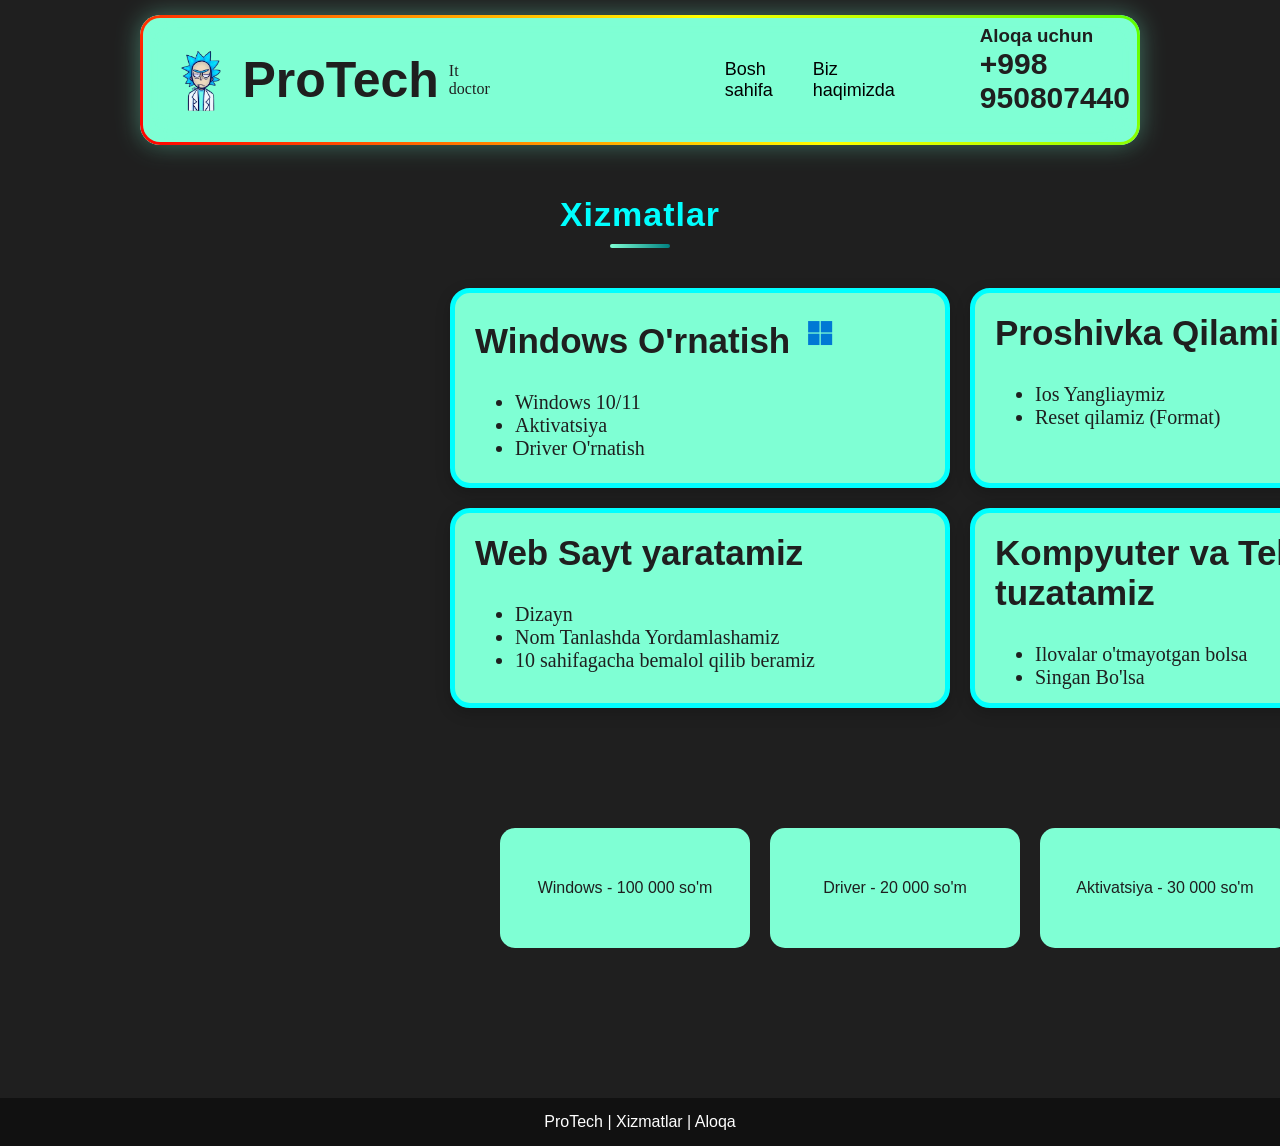
<file: index.html>
<!DOCTYPE html>
<html lang="en">

<head>
    <meta charset="UTF-8">
    <meta name="viewport" content="width=device-width, initial-scale=1.0">
    <title>ProTech</title>
    <link rel="stylesheet" href="style.css">
  
</head>

<body>

    <div class="ti">
        <img class="im" src="rick-removebg-preview.png" alt="">
        <h1 class="he">ProTech</h1>
        <p class="par">It doctor</p>

        <nav class="na">
            <a href="index.html">Bosh sahifa</a>
            <a href="about.html">Biz haqimizda</a>
        </nav>

        <h3 class="he1">Aloqa uchun <br>
            <span class="sp"> +998 950807440</span>
        </h3>
    </div>

    <h2 class="hr">Xizmatlar</h2>



    <div class="all">

        <div class="t2">
            <div class="box">

                <h2 class="hr1">Windows O'rnatish <img class="imr" src="G_jONJFv.png" alt=""> </h2>
                <ul class="lis">
                    <li>Windows 10/11</li>
                    <li>Aktivatsiya</li>
                    <li>Driver O'rnatish</li>
                </ul>
            </div>

            <div class="box2">
                <h2 class="hr2">Proshivka Qilamiz</h2>
                <ul class="lis1">
                    <li>Ios Yangliaymiz</li>
                    <li>Reset qilamiz (Format)</li>

                </ul>
            </div>
        </div>






        <div class="t1">
            <div class="bo1">
                <h2 class="hn1">Web Sayt yaratamiz</h2>
                <ul class="lis2">
                    <li>Dizayn</li>
                    <li>Nom Tanlashda Yordamlashamiz</li>
                    <li>10 sahifagacha bemalol qilib beramiz</li>
                </ul>
            </div>

            <div class="bo2">
                <h2 class="hn">Kompyuter va Telefonlarni tuzatamiz</h2>
                <ul class="lis3">
                    <li>Ilovalar o'tmayotgan bolsa</li>
                    <li>Singan Bo'lsa</li>

                </ul>
            </div>
        </div>
    </div>


    <div class="slider">
        <div class="track">
            <div class="card">Windows - 100 000 so'm</div>
            <div class="card">Driver - 20 000 so'm</div>
            <div class="card">Aktivatsiya - 30 000 so'm</div>
            <div class="card">Tozalash - 40 000 so'm</div>

            <!-- Nusxa -->
            <div class="card">Reset (Format) - 20 000 so'm</div>
            <div class="card">Ios - 20 000 so'm</div>
            <div class="card">Web sayt - 100 000 so'm (Sahifasiga)</div>
            <div class="card">Tozalash - 40 000 so'm</div>






        </div>
    </div>











    <nav>
        ProTech | Xizmatlar | Aloqa
    </nav>





</body>

</html>
</file>
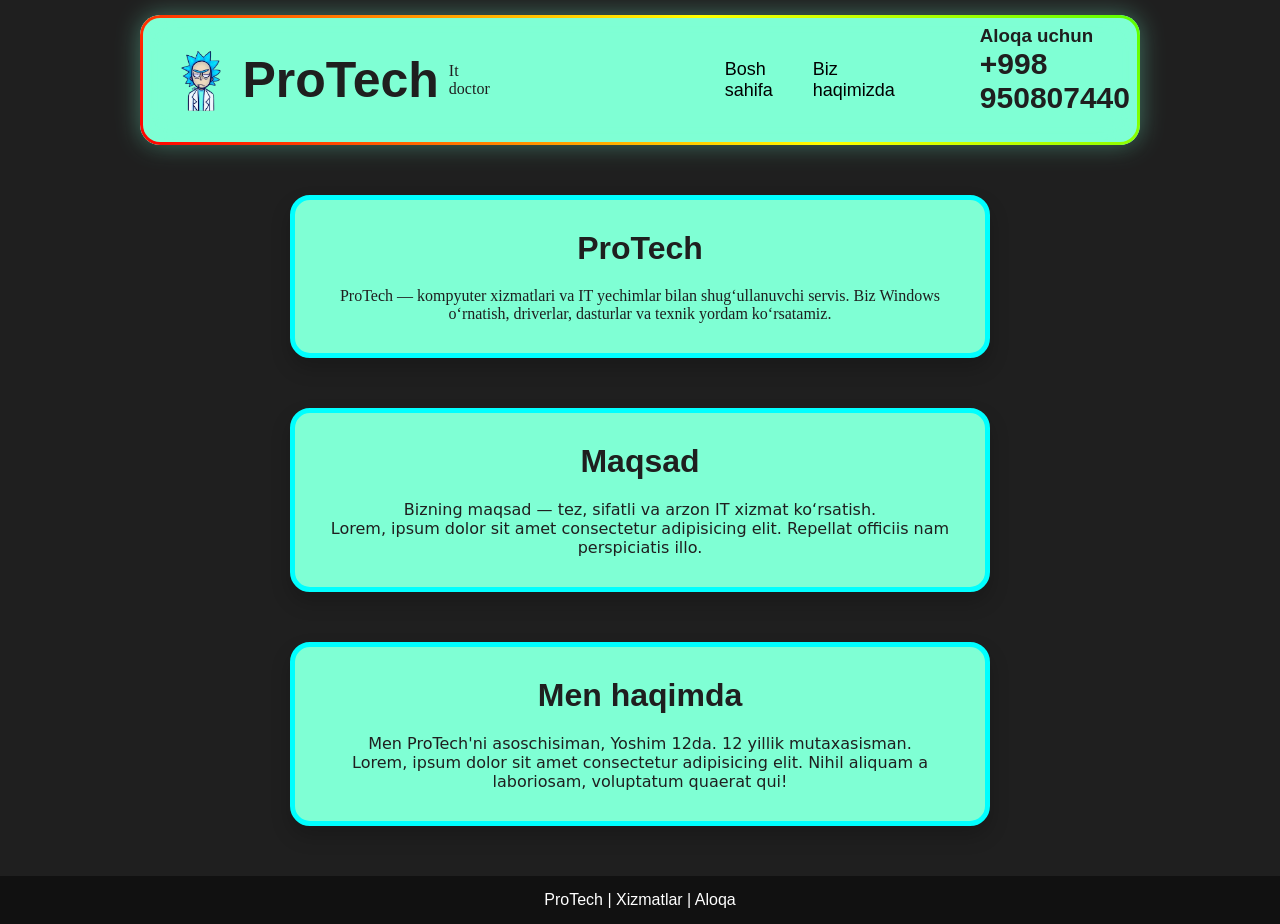
<file: about.html>
<!DOCTYPE html>
<html lang="en">

<head>
    <meta charset="UTF-8">
    <meta name="viewport" content="width=device-width, initial-scale=1.0">
    <title>Biz Haqimizda</title>
    <link rel="stylesheet" href="style.css">
</head>

<body>
    <div class="ti">
        <img class="im" src="rick-removebg-preview.png" alt="">
        <h1 class="he">ProTech</h1>
        <p class="par">It doctor</p>

        <nav class="na">
            <a href="index.html">Bosh sahifa</a>
            <a href="about.html">Biz haqimizda</a>
        </nav>

        <h3 class="he1">Aloqa uchun <br>
            <span class="sp"> +998 950807440</span>
        </h3>
    </div>



    <div class="ab">
        <h2 class="abh">ProTech</h2>
        <p class="abp">ProTech — kompyuter xizmatlari va IT yechimlar bilan shug‘ullanuvchi servis.
            Biz Windows o‘rnatish, driverlar, dasturlar va texnik yordam ko‘rsatamiz.</p>
    </div>


    <div class="ab1">
        <h2 class="abh1">Maqsad</h2>
        <p class="abp1">Bizning maqsad — tez, sifatli va arzon IT xizmat ko‘rsatish. <br>
            Lorem, ipsum dolor sit amet consectetur adipisicing elit. Repellat officiis nam perspiciatis illo.</p>
    </div>


    <div class="ab2">
        <h2 class="abh2">Men haqimda</h2>
        <p class="abp2">Men ProTech'ni asoschisiman, Yoshim 12da. 12 yillik mutaxasisman. <br>
            Lorem, ipsum dolor sit amet consectetur adipisicing elit. Nihil aliquam a laboriosam, voluptatum quaerat
            qui!</p>
    </div>



    
    <nav>
        ProTech | Xizmatlar | Aloqa
    </nav>




</body>

</html>
</file>
<file: style.css>
* {
    margin: 0;
    padding: 0;
    box-sizing: border-box;
}



.ti {
    box-shadow: 0 5px 15px rgba(0, 0, 0, 0.2);
    display: flex;
    align-items: center;
    gap: 10px;
    background-color: aquamarine;
    padding: 10px;
    
    margin-left: 370px;
    margin-top: 15px;
    border-radius: 20px;

    width: 90%;
    max-width: 1000px;
    margin: 15px auto;
}


.he {

    font-size: 50px;
    font-family: sans-serif;
}


.im {
    width: 100px;
    height: 100px;
    margin-left: 20px;
}

.he1 {
    margin-left: 50px;
    margin-bottom: 20px;
    font-family: 'Franklin Gothic Medium', 'Arial Narrow', Arial, sans-serif;

}

.sp {
    font-size: 30px;
    font-family: 'Franklin Gothic Medium', 'Arial Narrow', Arial, sans-serif;

}


.hr,
.service-title {
    font-family: 'Segoe UI', Arial, sans-serif;
}

.hr {
    margin-top: 50px;
    text-align: center;
    font-size: 34px;
    color: aqua;
    letter-spacing: 1px;
    margin-bottom: 40px;
}

.hr::after {
    content: "";
    display: block;
    width: 60px;
    height: 4px;
    background: linear-gradient(to right, aquamarine, teal);
    margin: 10px auto;
    border-radius: 5px;
}

.box {
    box-shadow: 0 5px 15px rgba(0, 0, 0, 0.2);
    background-color: aquamarine;
    width: 500px;
    height: 200px;
    padding: 20px;
    border-radius: 20px;
    border: 5px solid aqua;

}

.lis {
    margin-left: 40px;
    margin-top: 30px;
    font-size: 20px;
    font-weight: 500;
}

.hr1 {
    font-size: 35px;
    font-family: 'Franklin Gothic Medium', 'Arial Narrow', Arial, sans-serif;
}

.imr {
    width: 40px;
    height: 40px;

}



.box2 {
    box-shadow: 0 5px 15px rgba(0, 0, 0, 0.2);
    background-color: aquamarine;
    width: 500px;
    height: 200px;
    padding: 20px;
    border-radius: 20px;
    border: 5px solid aqua;

}

.lis1 {
    margin-left: 40px;
    margin-top: 30px;
    font-size: 20px;
    font-weight: 500;
}

.hr2 {
    font-size: 35px;
    font-family: 'Franklin Gothic Medium', 'Arial Narrow', Arial, sans-serif;

}

.imr {
    width: 40px;
    height: 40px;

}







.bo1 {
    box-shadow: 0 5px 15px rgba(0, 0, 0, 0.2);
    background-color: aquamarine;
    width: 500px;
    height: 200px;
    padding: 20px;
    border-radius: 20px;
    border: 5px solid aqua;

}

.lis2 {
    margin-left: 40px;
    margin-top: 30px;
    font-size: 20px;
    font-weight: 500;
}

.hn1 {
    font-size: 35px;
    font-family: 'Franklin Gothic Medium', 'Arial Narrow', Arial, sans-serif;

}




.bo2 {
    box-shadow: 0 5px 15px rgba(0, 0, 0, 0.2);
    background-color: aquamarine;
    width: 500px;
    height: 200px;
    padding: 20px;
    border-radius: 20px;
    border: 5px solid aqua;

}

.lis3 {
    margin-left: 40px;
    margin-top: 30px;
    font-size: 20px;
    font-weight: 500;
}

.hn {
    font-size: 35px;
    font-family: 'Franklin Gothic Medium', 'Arial Narrow', Arial, sans-serif;


}



.t2 {
    display: flex;
    flex-wrap: wrap;
    gap: 20px;
    width: 1050px;
}

.t1 {
    display: flex;
    flex-wrap: wrap;
    gap: 20px;
    width: 1050px;
    margin-top: 20px;
    margin-bottom: 100px;
}


.all {
    margin-left: 450px;
    margin-top: 40px;
}


nav {
    padding: 15px;
    background: #111;
    color: white;
    display: flex;
    justify-content: center;
    gap: 20px;
    font-family: 'Segoe UI', Tahoma, 'Geneva', Verdana, sans-serif;
}


.box:hover {
    transform: scale(1.05);
    transition: 0.3s;
}


.box2:hover {
    transform: scale(1.05);
    transition: 0.3s;
}

.bo1:hover {
    transform: scale(1.05);
    transition: 0.3s;
}

.bo2:hover {
    transform: scale(1.05);
    transition: 0.3s;
}










.slider {
    width: 900px;
    overflow: hidden;
    margin-left: 500px;
    margin-bottom: 40px;
    border: none;
}

.track {
    gap: 20px;
    display: flex;
    width: max-content;
    animation: slide 30s linear infinite;
    height: 250px;
}

.card {
    min-width: 250px;
    height: 120px;
    background: aquamarine;
    border-radius: 15px;
    display: flex;
    justify-content: center;
    align-items: center;
    margin-top: 20px;
}

@keyframes slide {
    from {
        transform: translateX(0);
    }

    to {
        transform: translateX(calc(-50% - 10px));
    }
}




.card {
    background: aquamarine;
    border-radius: 15px;
    padding: 20px;
    transition: all 0.3s ease;
    font-family: 'Segoe UI', sans-serif;

}

.card:hover {
    transform: translateY(-10px) scale(1.05);
    background: #5fffd7;
    box-shadow: 0 10px 20px rgba(0, 0, 0, 0.3);
}




.ti {
    position: relative;
    z-index: 1;
    background-color: aquamarine;
    border-radius: 20px;
}




.ti::before {
    content: "";
    position: absolute;
    inset: 0;
    padding: 3px;
    /* border qalinligi */

    border-radius: 20px;

    background: linear-gradient(45deg,
            red,
            yellow,
            lime,
            cyan,
            blue,
            magenta,
            red);

    background-size: 400%;
    animation: rgbMove 5s linear infinite;

    /* FAQAT CHETNI QOLDIRISH */
    -webkit-mask:
        linear-gradient(#000 0 0) content-box,
        linear-gradient(#000 0 0);

    -webkit-mask-composite: xor;
    mask-composite: exclude;

    z-index: -1;
}




.ti::after {
    content: "";
    position: absolute;
    inset: 0;
    border-radius: 20px;
    background: inherit;
    filter: blur(12px);
    opacity: 0.4;
    z-index: -2;
}



@keyframes rgbMove {
    0% {
        background-position: 0% 50%;
    }

    100% {
        background-position: 400% 50%;
    }
}


a {
    background-color: aquamarine;
    font-size: 18px;
    margin: 0 10px;
    color: black;
    font-family: 'Gill Sans', 'Gill Sans MT', Calibri, 'Trebuchet MS', sans-serif;
    text-decoration: none;
}

.na {
    background-color: aquamarine;
    margin-left: 200px;
}











nav a {
    text-decoration: none;
    color: black;
    margin: 0 10px;
    position: relative;
    transition: 0.3s;
}

nav a::after {
    content: "";
    position: absolute;
    left: 0;
    bottom: -3px;
    width: 0;
    height: 2px;
    background: black;
    transition: 0.3s;
}

nav a:hover::after {
    width: 100%;
}

.ab {
    width: 700px;
    margin: 50px auto;
    background: white;
    padding: 30px;
    border-radius: 20px;
    box-shadow: 0 10px 20px rgba(0, 0, 0, 0.2);
    text-align: center;
    border: 5px solid aqua;
    background-color: aquamarine;
}

.abh {
    font-size: 32px;
    margin-bottom: 20px;
    font-family: 'Segoe UI', sans-serif;
}

body {

    background: #1f1f1f;
    color: #1f1f1f;
}





.ab1 {
    width: 700px;
    margin: 50px auto;
    background: white;
    padding: 30px;
    border-radius: 20px;
    box-shadow: 0 10px 20px rgba(0, 0, 0, 0.2);
    text-align: center;
    border: 5px solid aqua;
    background-color: aquamarine;
}

.abh1 {
    font-size: 32px;
    margin-bottom: 20px;
    font-family: 'Segoe UI', sans-serif;

}





.ab2 {
    width: 700px;
    margin: 50px auto;
    background: white;
    padding: 30px;
    border-radius: 20px;
    box-shadow: 0 10px 20px rgba(0, 0, 0, 0.2);
    text-align: center;
    border: 5px solid aqua;
    background-color: aquamarine;
}

.abh2 {
    font-size: 32px;
    margin-bottom: 20px;
    font-family: 'Segoe UI', sans-serif;

}


.abp1 {
    font-family: system-ui, sans-serif;
}

.abp2 {
    font-family: system-ui, sans-serif;
}





@media (max-width: 768px) {

  .ti {
    flex-direction: column;
    text-align: center;
  }

  nav a {
    display: block;
    margin: 10px 0;
  }

}
</file>
